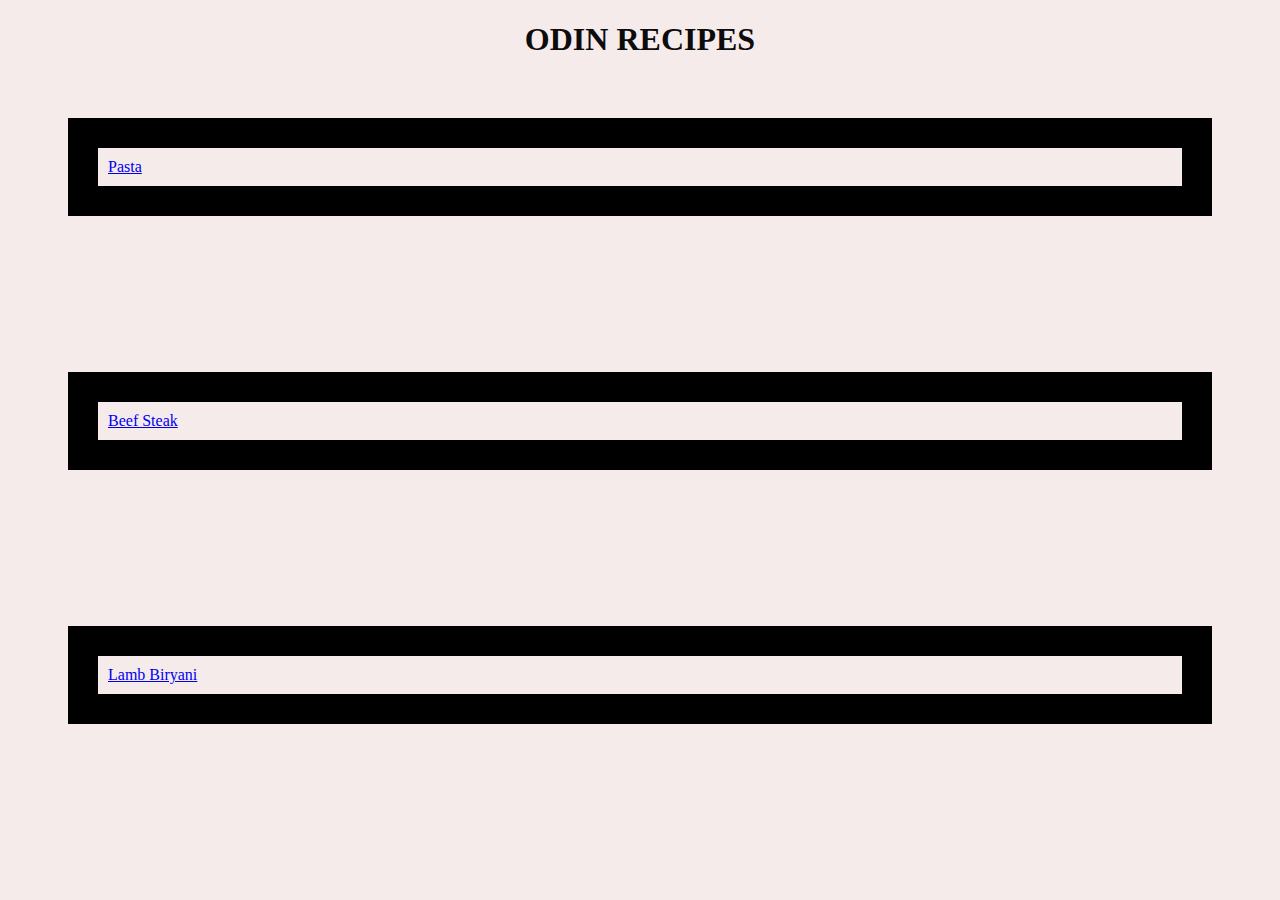
<file: index.html>
<!DOCTYPE html>
<html lang="en">
<head>
    <meta charset="UTF-8">
    <meta http-equiv="X-UA-Compatible" content="IE=edge">
    <meta name="viewport" content="width=device-width, initial-scale=1.0">
    <link rel="stylesheet" href="styles.css">
    <title>Document</title>
</head>
<body>
    <h1>
        <strong><center>Odin Recipes</center></strong>
    </h1>
    
    <div>
        
        <div class ="links"><a href = "/home/hassaan/odin-recipes/recipes/pasta.html">Pasta</a></div>
        <br>
        <br> 
        <div class ="links"><a href = "/home/hassaan/odin-recipes/recipes/steak.html">Beef Steak</a></div>
        <br>
        <br>    
        <div class ="links"><a href = "/home/hassaan/odin-recipes/recipes/biryani.html">Lamb Biryani</a></div>
        <br>
        <br>     
    
    </div>   

</body>
</html>
</file>
<file: styles.css>
body{
   background-color:rgb(245, 235, 235);
}

h1{
    color:rgb(13, 12, 12);
}

img{
    height: 200px;
    width: 200px;
}

h1,h2{
    text-align: center;
    border: 3px black;
    text-transform: uppercase;
}

p1{
    color:black;
    text-align-last: center;
    font-style: italic;
    align-self: stretch;
}

p2{
    border-style: double;
    font-style: italic;
}

p3{
    border-style: double;
    font-style:italic;
}

p{
   text-align: center;
   text-decoration: underline;
   font-style: italic;
}

img{
    animation: infinite;
    align-self: center;
}

/* div{
    padding: 10px;
    border: 30px solid black;
    margin: 60px;
} */

.links{
    padding: 10px;
    border: 30px solid black;
    margin: 60px;
}
</file>
